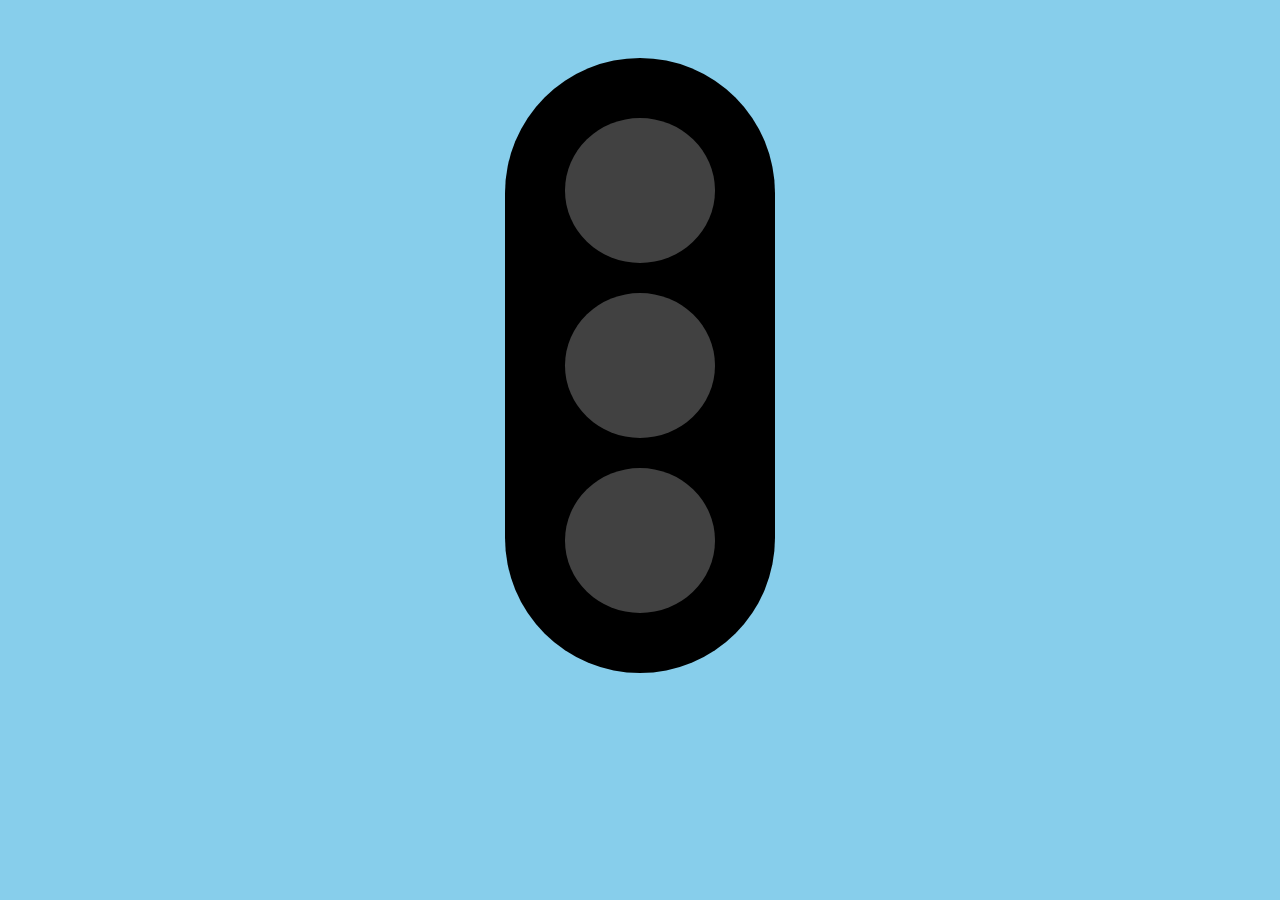
<file: trafficsingle.html>
<!DOCTYPE html>
<html lang="en">
    <head>
        <meta charset="UTF-8">
        <meta http-equiv="X-UA-Compatible" content="IE=edge">
        <meta name="viewport" content="width=device-width, initial-scale=1.0">
        <title>Traffic Single Light</title>
        <link rel="stylesheet" href="traffic.css">
    </head>
    <body>

     <div class="countainer">
        <div class="red sig"></div>
        <div class="yellow sig"></div>
        <div class="green sig"></div>
     </div>
    </body>
</html>
</file>
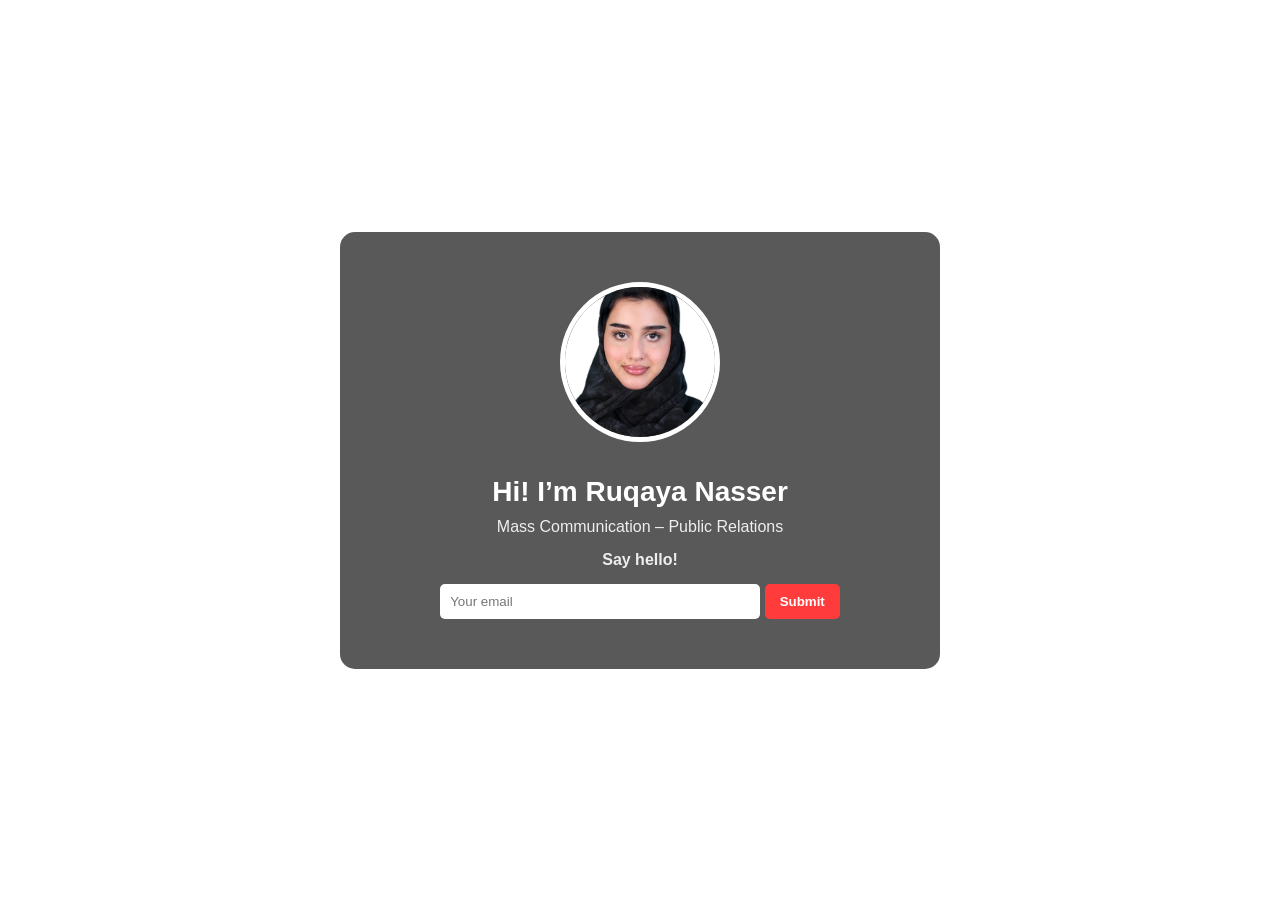
<file: web.html>
<!DOCTYPE html>
<html lang="en">
<head>
<meta charset="UTF-8">
<meta name="viewport" content="width=device-width, initial-scale=1.0">
<title>Ruqaya Nasser | Personal Website</title>
<link rel="stylesheet" href="web.css">
</head>

<body>

<div class="hero">
    <div class="overlay-box">
        
        <img src="imgcv.JPG" alt="Profile" class="profile-img">

        <h1>Hi! I’m Ruqaya Nasser </h1>
        <p>Mass Communication – Public Relations</p>
        <p><strong>Say hello!</strong></p>

        <div class="email-form">
            <input type="email" placeholder="Your email">
            <button>Submit</button>
        </div>

    </div>
</div>

</body>
</html>
</file>
<file: traffic.css>
body{
    background-color: skyblue;
    display: flex;
    justify-content: center;
    align-items: center;

}

.countainer{
    background-color: black;
    padding: 30px;
    border-radius: 150px;
    margin-top: 50px;
}

.sig{
    width: 150px;
    height: 145px;
    background-color: rgb(65, 65, 65);
    border-radius: 50%;
    margin: 30px;

}

.red:hover{
    background-color: red;
}

.yellow:hover{
    background-color: yellow;
}

.green:hover{
    background-color: green;
}
</file>
<file: web.css>
body{
    margin:0;
    font-family: 'Segoe UI', sans-serif;
}

/* HERO SECTION */
.hero{
    background-image: url('https://images.unsplash.com/photo-1492724441997-5dc865305da7?auto=format&fit=crop&w=1600&q=80');
    background-size: cover;
    background-position: center;
    height:100vh;
    display:flex;
    justify-content:center;
    align-items:center;
}

/* DARK BOX */
.overlay-box{
    background: rgba(0,0,0,0.65);
    padding:50px;
    text-align:center;
    border-radius:15px;
    width:90%;
    max-width:500px;
    color:white;
}

/* PROFILE IMAGE */
.profile-img{
    width:150px;
    height:150px;
    border-radius:50%;
    border:5px solid white;
    object-fit:cover;
    margin-bottom:20px;
}

/* TEXT */
.overlay-box h1{
    margin:10px 0;
    font-size:28px;
}

.overlay-box p{
    margin:5px 0 15px;
    font-size:16px;
    opacity:0.9;
}

/* EMAIL FORM */
.email-form{
    margin-top:15px;
}

.email-form input{
    padding:10px;
    width:60%;
    border:none;
    border-radius:5px;
    outline:none;
}

.email-form button{
    padding:10px 15px;
    border:none;
    background:#ff3b3b;
    color:white;
    border-radius:5px;
    cursor:pointer;
    font-weight:bold;
}

.email-form button:hover{
    background:#cc0000;
}
</file>
